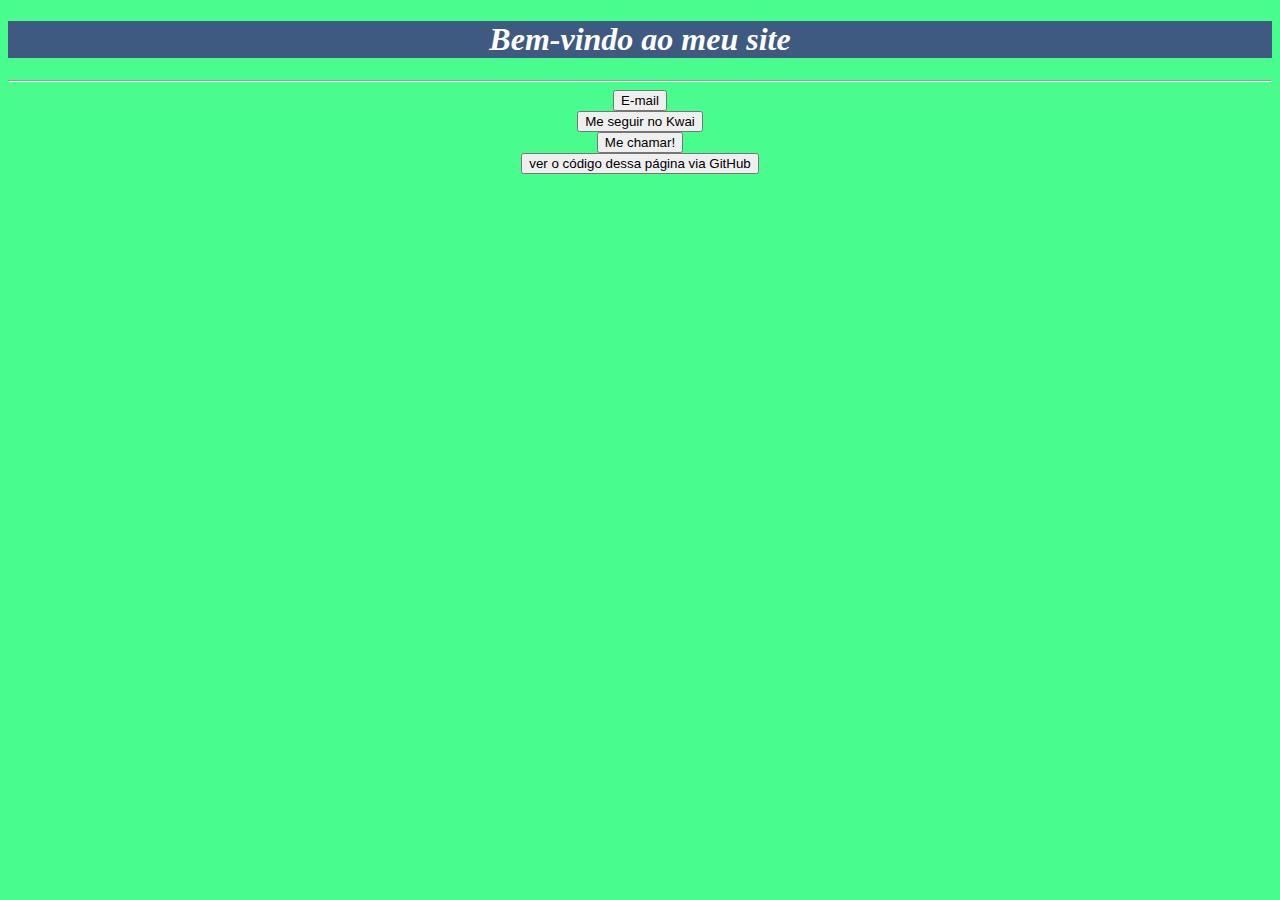
<file: index.html>
<!DOCTYPE html>
<html>
    <head>
        <link href="style.css" rel="stylesheet" />
        <meta charset="UTF-8" />
    </head>
    <body>
        <h1 class="main">Bem-vindo ao meu site</h1>
        <hr />
        <a href="mailto:neidespmae98@gmail.com">
            <button>
                E-mail
            </button>
        </a>
        <br />
        <a href="http://kw.ai/8fGIMyqj">
            <button>
                Me seguir no Kwai
            </button>
        </a>
        <br />
        <a href="tel:84 8761-3026">
            <button>
                Me chamar!
            </button>
        </a>
        <br />
        <a href="https://github.com/AntonioThiago/Ant-nio-Thiago/">
            <button>
                ver o código dessa página via GitHub
            </button>
        </a>
    </body>
</html>
</file>
<file: style.css>
body {
    background-color: #48fd8d;
    color: #ffffff;
    text-align: center;
}
h1.main {
    background-color: #3f5a81;
    font-style: italic;
}
</file>
